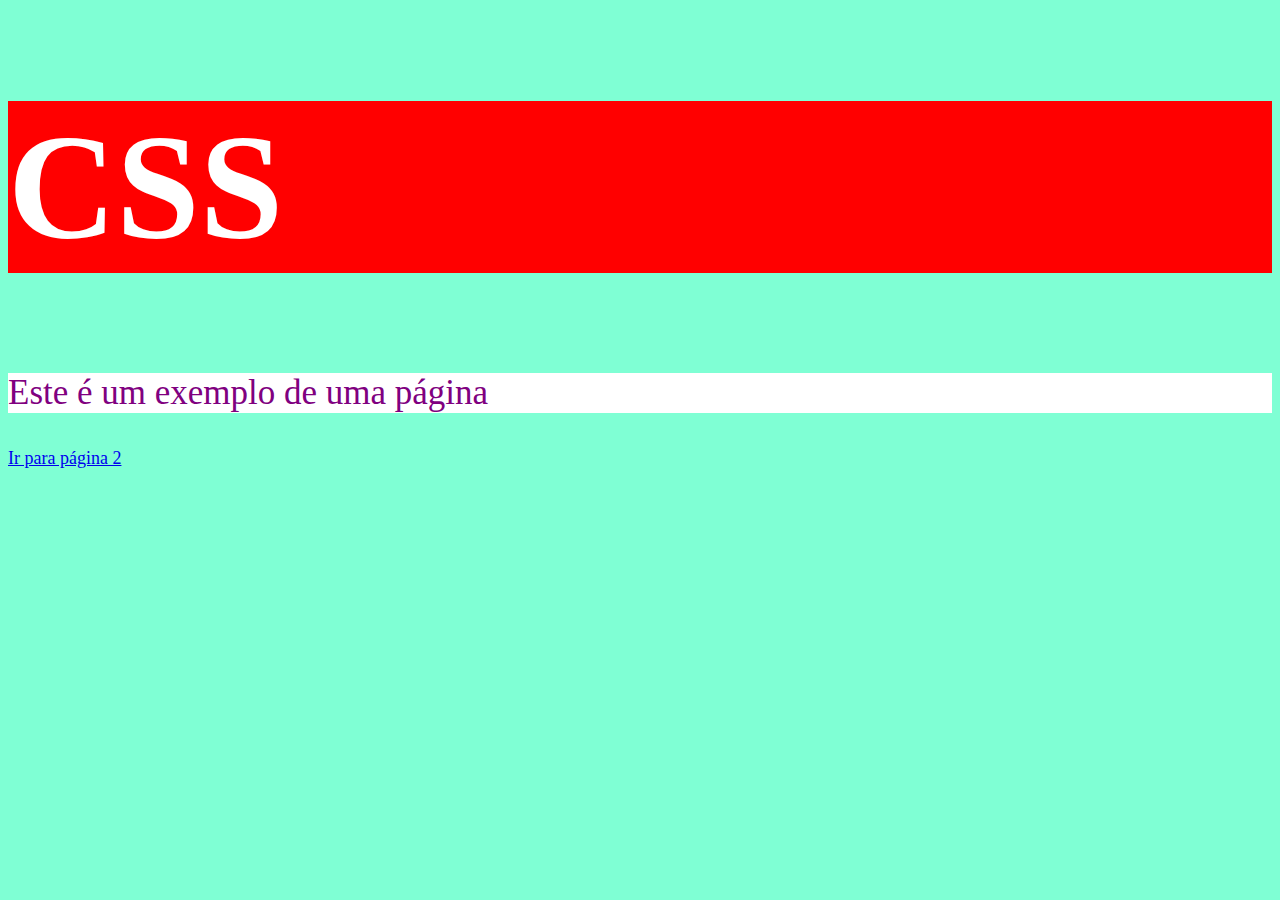
<file: index.html>
<!DOCTYPE html>

<html>
    <head>
        <meta charset="UTF-8">
        <meta name="viewport" content="width=devide-width", initial-scale="1.0">
        <title>Aplicando CSS</title>
        <link rel="stylesheet" type="text/css" href="estilo.css">

    </head>
    <body>
        <h1>CSS</h1>
        <p>Este é um exemplo de uma página</p>
        <a href="pagina2.html">Ir para página 2</a>

    </body>
</html>
</file>
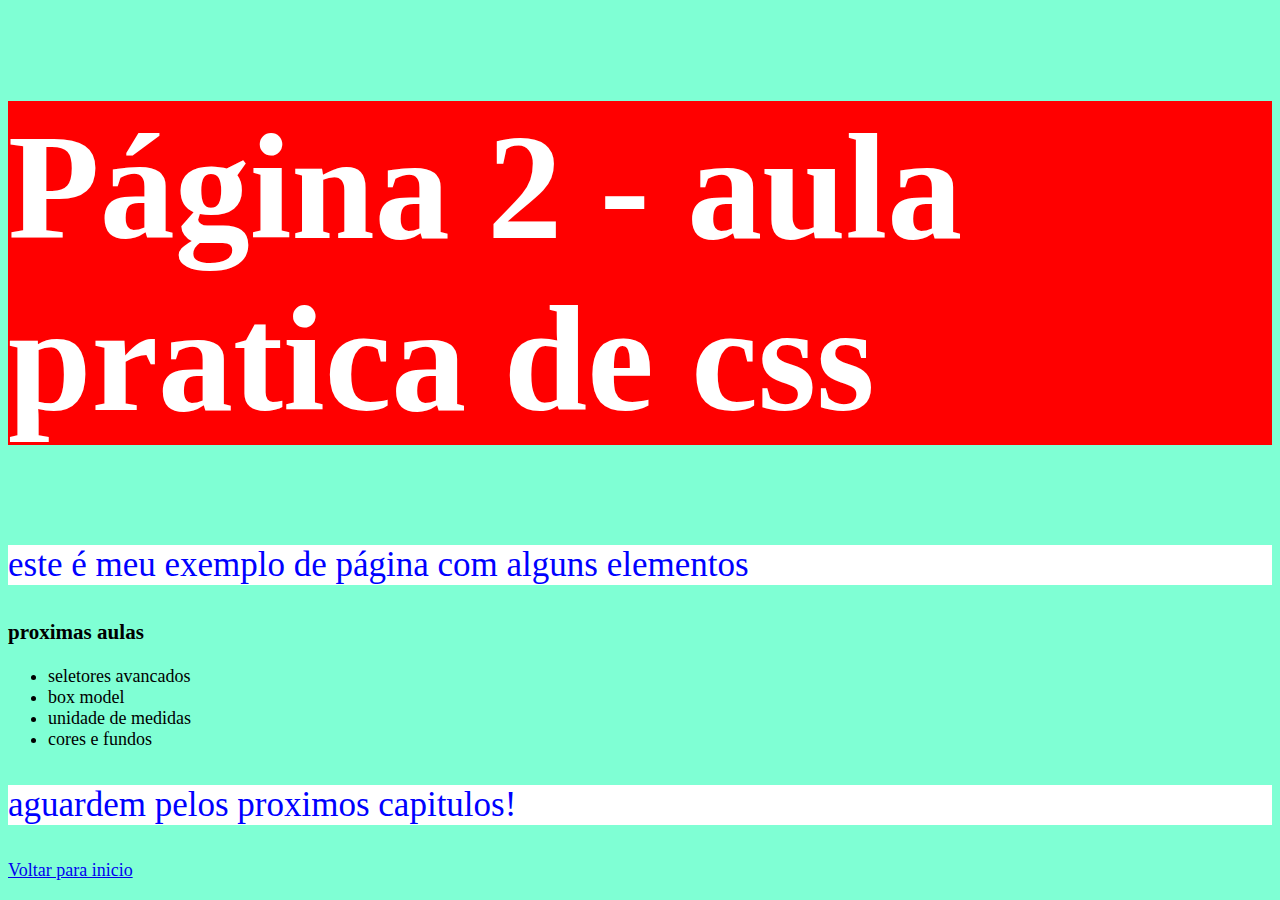
<file: página 2.html>
<!DOCTYPE html>
<html>
    <head>
        <meta charset="UTF-8">
        <meta name="viewport" content="width=devide-width", initial-scale="1.0">
        <title>Aplicando CSS</title>
        <link rel="stylesheet" type="text/css" href="estilo.css">
        <style type="text/css">
            p {
                color: blue
            }
        </style>
    </head>
    <body> 
        <h1 style="font-size=110px;">Página 2 - aula pratica de css</h1>
        <p style="color=green;">este é meu exemplo de página com alguns elementos</p>
        <h3>proximas aulas</h3>
        <ul>
            <li>seletores avancados</li>
            <li>box model</li>
            <li>unidade de medidas</li>
            <li>cores e fundos</li>
        </ul>
        <p>aguardem pelos proximos capitulos!</p>
        <a href="index.html">Voltar para inicio</a>
    </body>
</html>
</file>
<file: estilo.css>
body{
    background-color: aquamarine;
    font-size: 18px;
}

h1 {
    font-size: 150px;
    background-color: red;
    color: white;
}

p {
    font-size: 35px;
    background-color: white;
    color: purple;

}
</file>
